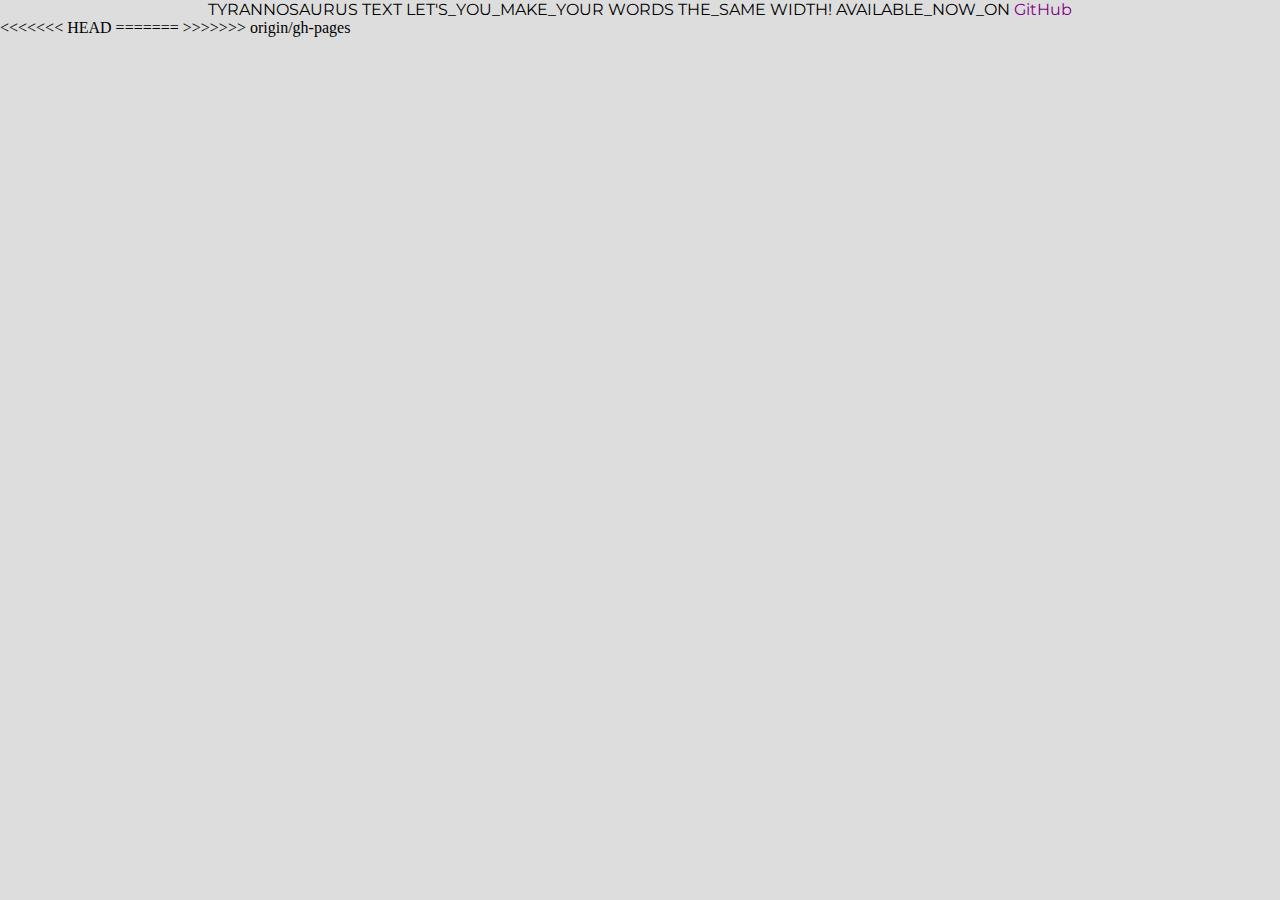
<file: index.html>
<html xmlns="http://www.w3.org/1999/xhtml">
<head>
	<link href='http://fonts.googleapis.com/css?family=Montserrat:400,700' rel='stylesheet' type='text/css'>
	<!--<link href='http://fonts.googleapis.com/css?family=Nixie+One' rel='stylesheet' type='text/css'>-->
	<meta http-equiv="Content-Type" content="text/html; charset=ISO-8859-1">
	<link rel="icon" href="assets/favicon.ico">
	<title>Tyrannosaurus Text</title>
	<link rel="icon" href="favicon.ico">
	<script type="text/javascript" src="tyrannosaurusText.js"></script>
	<link rel="stylesheet" type="text/css" href="tyrannosaurusText.css">
	<style>

		body {
			margin: 0 auto;
			width: 100%;
			background: #DDD;
			color:#000;
		}

		a {
			color: #800080;
		}
		.square {
			width:100%;
			margin: 0 auto;
			font-family: Montserrat;
			/*font-family: 'Nixie One';*/
			text-align: center;
		}

	
		/*#tyrannosaurusText-0{ } */
		#Saurus-0 { /*color:#F00;*/}
		#Saurus-1 { top:-70px; /*color:#FFB300;*/ }
		#Saurus-2 { top:-130px; /*color:#FFFB00;*/ }
		#Saurus-3 { top:-170px; /*color:#0F0;*/ }
		#Saurus-4 { top:-225px; /*color:#00EEFF;*/ }
		#Saurus-5 { top:-280px; /*color:#00F;*/ }
		#Saurus-6 { top:-325px;}
		#Saurus-7 { top:-360px;}

	</style>
	<script>
		window.onload = function(){
			new tText("square",600).set();
			document.getElementsByTagName("a")[0].setAttribute("href", "https://github.com/pjflanagan/tyrannosaurusText");
		}
	</script>
</head>
<body>

<div class="square">TYRANNOSAURUS TEXT LET'S_YOU_MAKE_YOUR WORDS THE_SAME WIDTH! AVAILABLE_NOW_ON <a>GitHub</a></div>


<<<<<<< HEAD
</body></html>
=======
</body></html>
>>>>>>> origin/gh-pages
</file>
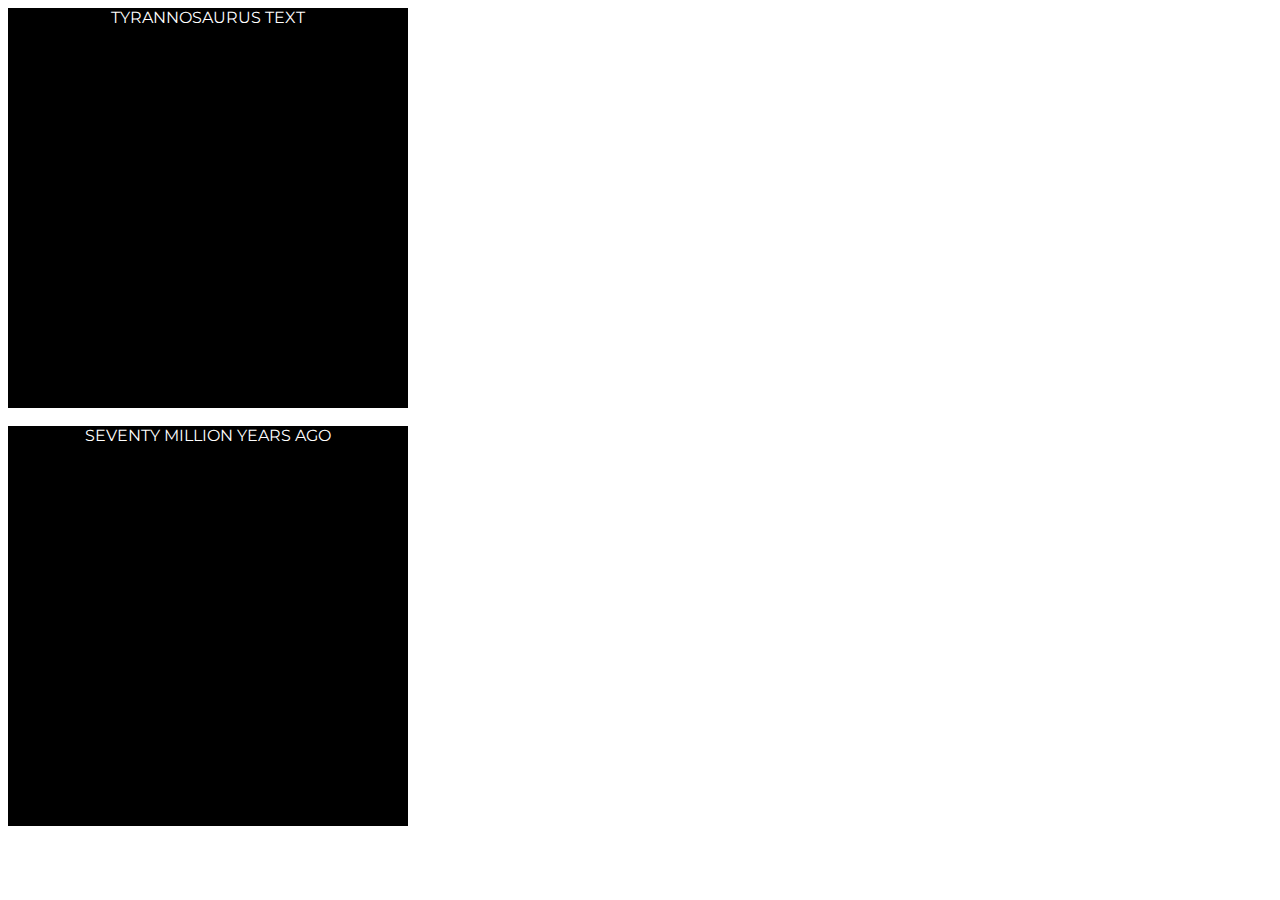
<file: example-square.html>
<html xmlns="http://www.w3.org/1999/xhtml">
<head>
	<link href='http://fonts.googleapis.com/css?family=Montserrat:400,700' rel='stylesheet' type='text/css'>
	<meta http-equiv="Content-Type" content="text/html; charset=ISO-8859-1">
	<link rel="icon" href="assets/favicon.ico">
	<title>Square</title>
	<script type="text/javascript" src="tyrannosaurusText.js"></script>
	<link rel="stylesheet" type="text/css" href="tyrannosaurusText.css">
	<style>
		.square {
			width:400px;
			height:400px;
			background: #000;
			color: #FFF;
			font-family: Montserrat;
			text-align: center;
		}
	
		/*vartically center whole body */
		#tyrannosaurusText-0{ top: 160px; } /*TYRANNOSAURUS TEXT*/
		#tyrannosaurusText-1{ top: 100px; } /*SEVENTY MILLION YEARS AGO*/

		/*modify individual lines, starts from 0*/
		#Saurus-1 { top:-17px; } /*TEXT*/
		#Saurus-3 { top:-18px; } /*MILLION*/
		#Saurus-4 { top:-38px; } /*YEARS*/
		#Saurus-5 { top:-68px; } /*AGO*/
	</style>
	<script>
		window.onload = function(){
			new tText("square",180).set();
		}
	</script>
</head>
<body>

<div class="square">TYRANNOSAURUS TEXT</div>

<br/>

<div class="square">SEVENTY MILLION YEARS AGO</div>

<br/>

<!--<div class="square">MASS EXTINCTION</div>-->

</body></html>
</file>
<file: tyrannosaurusText.css>
.tyrannosaurusText {
	position: relative;
}
.Saurus {
	white-space: nowrap;
	position: relative;
	margin: 0;
}
</file>
